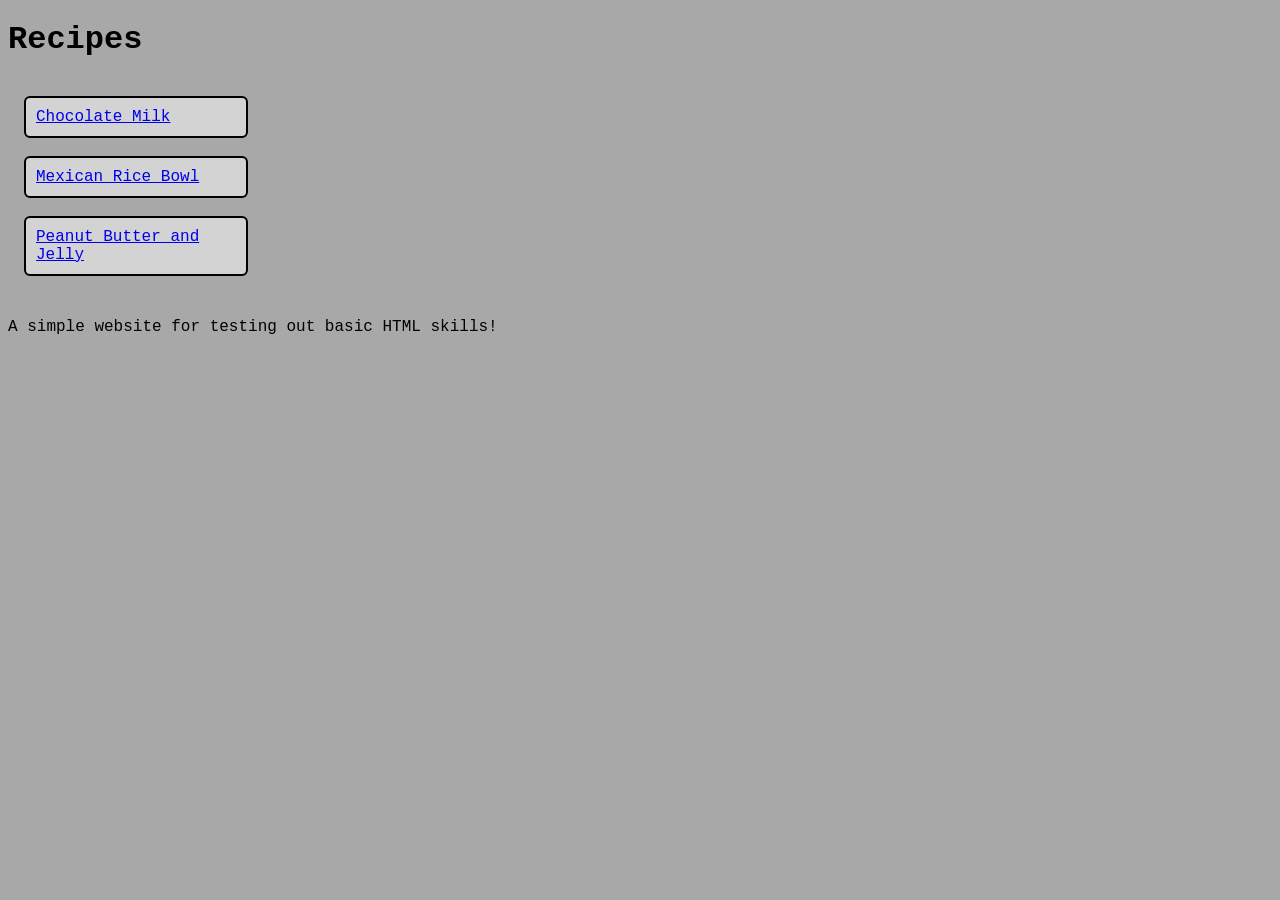
<file: index.html>
<!DOCTYPE html>
<html lang="en">
<head>
    <meta charset="UTF-8">
    <meta name="viewport" content="width=device-width, initial-scale=1.0">
    <title>Odin Recipes</title>
    <link rel="stylesheet" href="style.css">
</head>
<body>
    <h1> Recipes </h1>

<div class = "container">
    <div class = "button-container"><a href="recipes/chocolate-milk.html">Chocolate Milk</a></div>
    <div class = "button-container"><a href="recipes/mexican-rice-bowl.html">Mexican Rice Bowl</a></div>
    <div class = "button-container"><a href="recipes/pbj.html">Peanut Butter and Jelly</a></div>
</div>  
    <p>A simple website for testing out basic HTML skills!</p>

</body>
</html>
</file>
<file: style.css>
html {
  box-sizing: border-box;
  background: #a9a8a8;

}

body {
  font-family:'Courier New', monospace, sans-serif;
}

.button-container {
    width: 200px; 
    display: block;
    background:lightgray;
    border-radius: 6px;
    color: white;
    padding: 10px;
    margin: 0px 0px 10px; 
    border: 2px solid black; 

}

.container {
  display: flex; 
  flex-direction: column;
  align-items: flex-start;
  justify-content: center;
  padding: 16px;
  display: flex;
  gap: 8px;
}

.container img {
  display: block; 
  max-width: 100%;
  max-height: 40vh;
  height: auto; 
}
</file>
